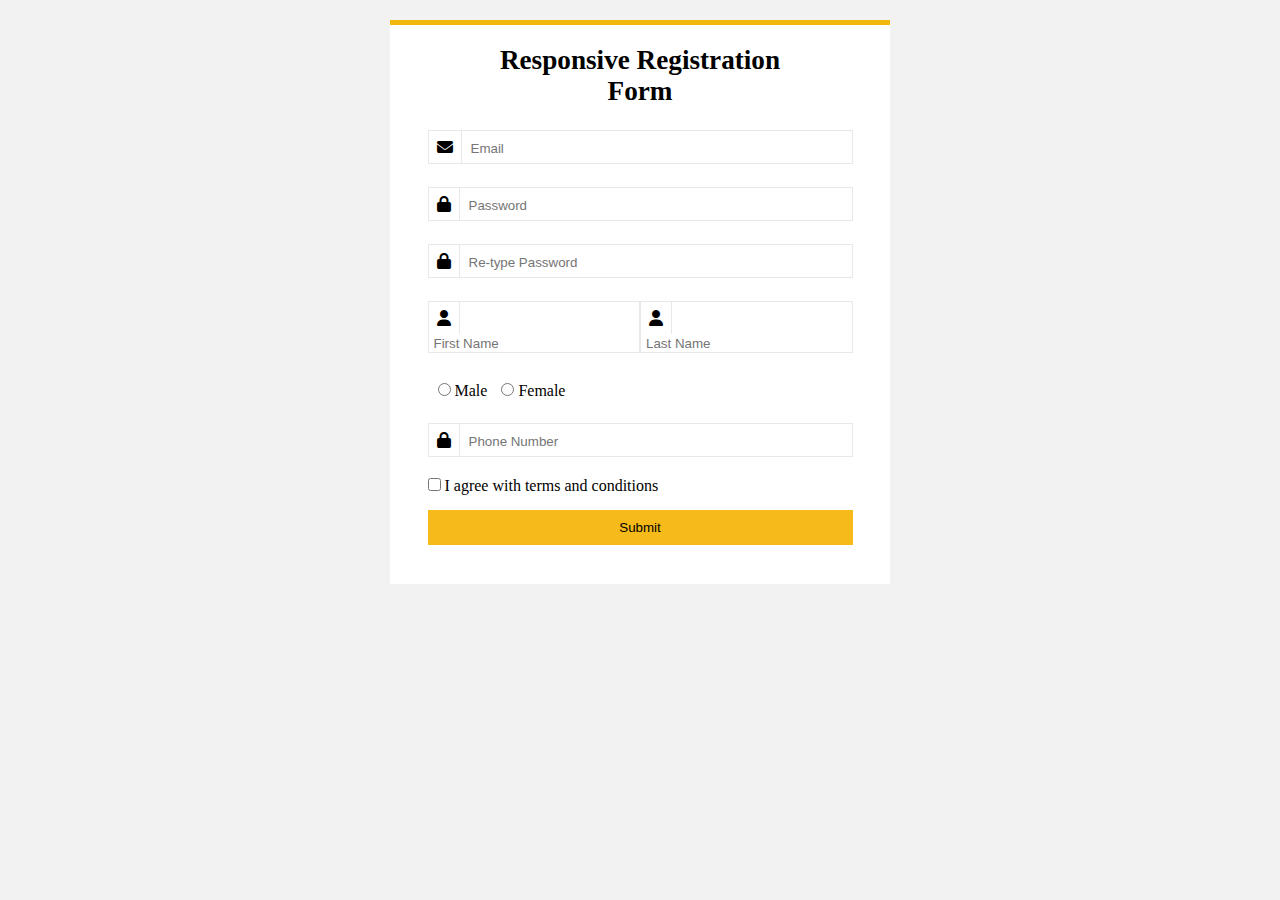
<file: index.html>
<!DOCTYPE html>
<html lang="en">
<head>
    <meta charset="UTF-8">
    <meta http-equiv="X-UA-Compatible" content="IE=edge">
    <meta name="viewport" content="width=device-width, initial-scale=1.0">
    <link rel="stylesheet" href="styles.css">
    <link rel="stylesheet" href="https://cdnjs.cloudflare.com/ajax/libs/font-awesome/6.3.0/css/all.min.css">
    <title>Responsive Registration From</title>
</head>
<body>
    <div class="container">
        <div class="form-container">
            <div class="text-container">
                <h2>
                    Responsive Registration Form
                </h2>
            </div>
        
            <div class="form">
                <form action="thank-you.html">
                    <div class="input-field">
                        <span><i class="fa fa-envelope"></i></span>
                        <input type="email" name="email" pattern="[^ @]*@[^ @]*" placeholder="Email" required>
                    </div>
                    
                    <div class="input-field">
                        <span><i class="fa fa-lock"></i></span>
                        <input type="password" name="password" placeholder="Password" required>
                    </div>
                    
                    <div class="input-field">
                        <span><i class="fa fa-lock"></i></span>
                        <input type="password" name="password" placeholder="Re-type Password" required>
                    </div>

                    <div class="name-split">
                        <div class="input-field">
                            <span><i class="fa fa-user"></i></span>
                            <input type="text" name="first-name" placeholder="First Name" required>
                        </div>

                        <div class="input-field">
                            <span><i class="fa fa-user"></i></span>
                            <input type="text" name="last-name" placeholder="Last Name" required>
                        </div>
                    </div>                    
                   
                    
                    <div class="radio-field">
                        <input type="radio" name="radiogroup" id="radio1" required>
                        <label for="radio1">Male</label>
                        
                        <input type="radio" name="radiogroup" id="radio2" required>
                        <label for="radio2">Female</label>
                    </div>
                    
                    <div class="input-field">
                        <span><i class="fa fa-lock"></i></span>
                        <input type="number" name="phone-number" placeholder="Phone Number">
                    </div>
                    
                    <div class="input-field  check-box">
                        <input type="checkbox" name="checkbox" required>
                        <label for="checkbox">I agree with terms and conditions</label>
                    </div>

                    <input class="submit" type="submit" value="Submit">
                </form>
            </div>
        </div>    
    </div>
</body>
</html>
</file>
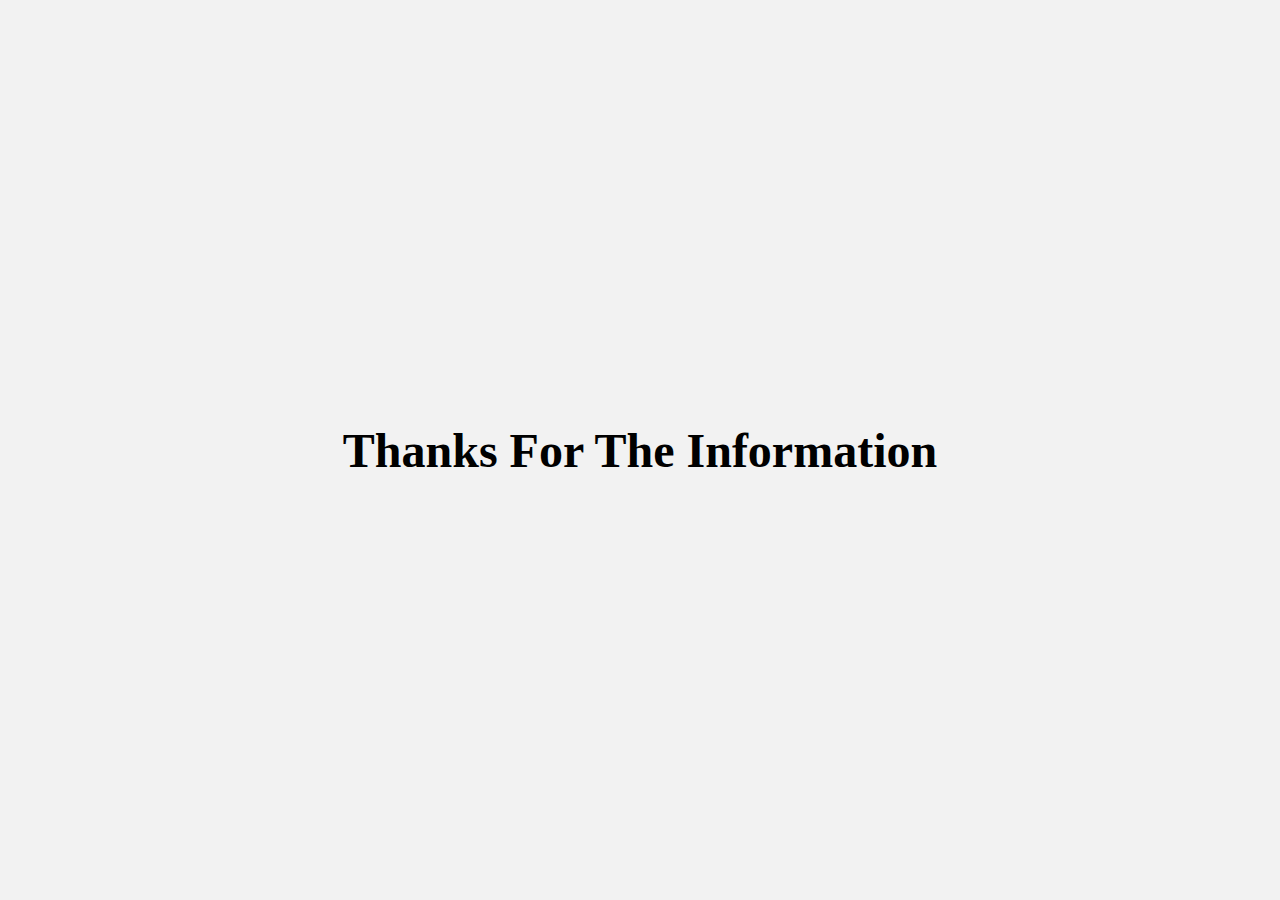
<file: thank-you.html>
<!DOCTYPE html>
<html lang="en">
<head>
    <meta charset="UTF-8">
    <meta http-equiv="X-UA-Compatible" content="IE=edge">
    <meta name="viewport" content="width=device-width, initial-scale=1.0">
    <link rel="stylesheet" href="styles.css">
    <title>Thank You Page</title>
</head>
<body class="thankyoumain">
    <h2 class="thankyou">Thanks For The Information</h2>
</body>
</html>
</file>
<file: styles.css>
*{
    margin: 0;
    padding: 0;
    box-sizing: border-box;
}

body{
    background: #f2f2f2;
}

.container{
    background-color: #ffff;
    width: 500px;
    margin: 20px auto;
    padding-bottom: 30px;
}

.form-container{
    border-top: 5px solid #f1b70d;
}

.text-container{
    width: 70%;
    margin: 20px auto;
    text-align: center;
}

h2{
    font-size: 1.7rem;
    font-weight: 500px;
}

.form{
    width: 85%;
    margin: 9px auto;
}

input{
    border-style: hidden;
    border-left-style: 1px solid #e8e8e8;
    padding-left: 5px;
    outline: none;
    overflow-y: hidden;
}

.input-field:not(:nth-child(7)){
    border: 1px solid #e8e8e8;
    margin-top: 23px;
}
input::-webkit-outer-spin-button,
input::-webkit-inner-spin-button {
  -webkit-appearance: none;
  margin: 0;
}

.radio-field{
    margin-top: 10px;
}

.fa{
    border-right: 1px solid #e8e8e8;
    padding-right: 5px;
    padding: 8px;
}

.name-split{
    display: flex;
    justify-content: space-between;
}

#radio2, #radio1{
    margin-top: 20px;
    margin-left: 10px;
}

.check-box{
    margin-top: 20px;
}

.submit{
    padding: 10px;
    margin-top: 15px;
    width: 100%;
    background-color: #f6ba1b;
    cursor: pointer;
}

.thankyoumain{
    display: flex;
    align-items: center;
    height: 100vh;
}

.thankyou{
    width: 50%;
    text-align: center;
    margin: 0 auto;
    font-size: 3rem;
    font-weight: 500px;
}
</file>
